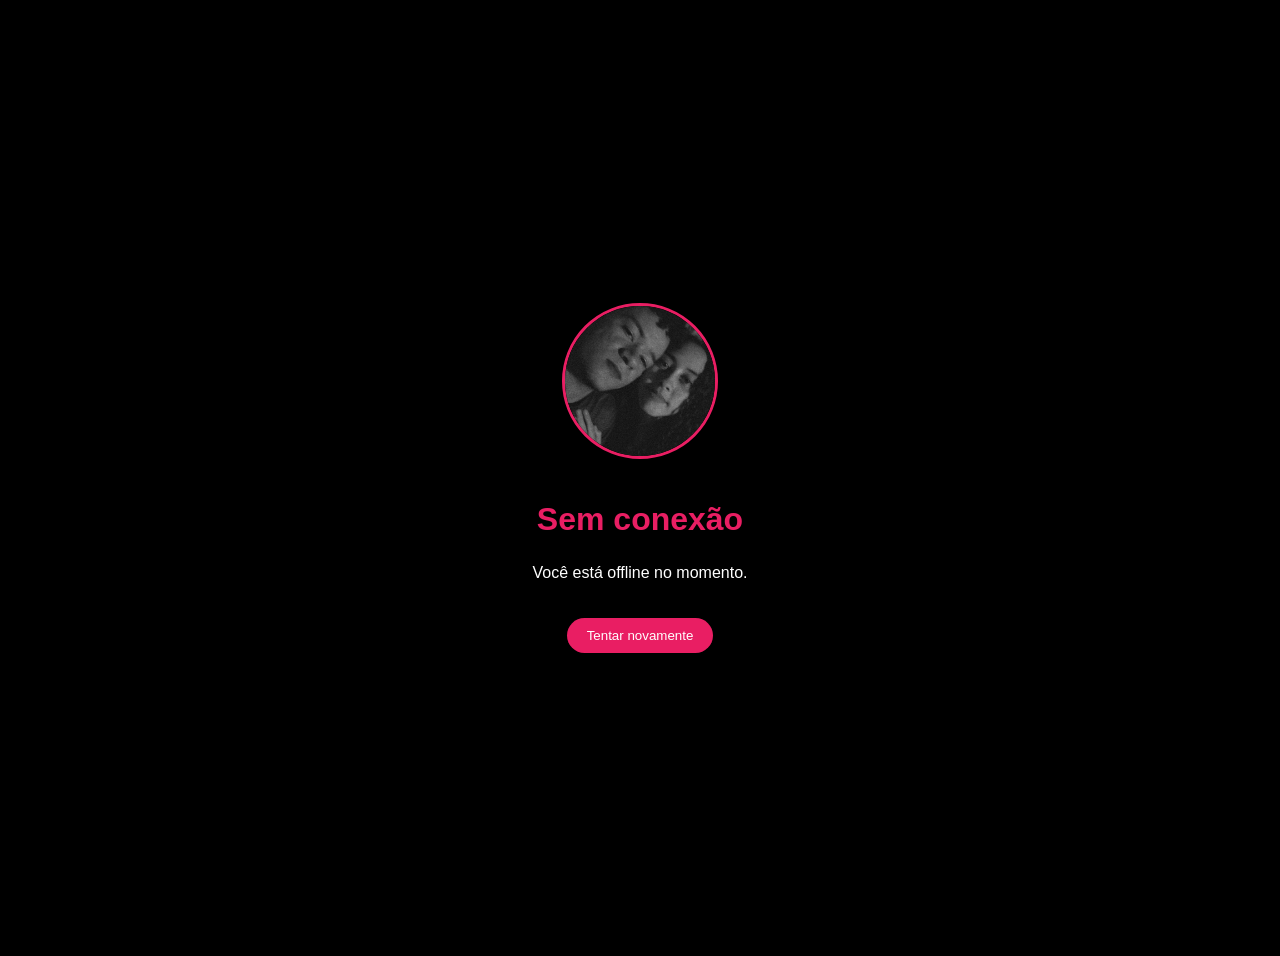
<file: offline.html>
<!DOCTYPE html>
<html lang="pt-BR">
<head>
    <meta charset="UTF-8">
    <meta name="viewport" content="width=device-width, initial-scale=1.0">
    <title>MyLove - Offline</title>
    <style>
        body { background-color: #000; color: white; display: flex; flex-direction: column; align-items: center; justify-content: center; height: 100vh; font-family: sans-serif; text-align: center; padding: 20px;}
        img { border-radius: 50%; width: 150px; height: 150px; object-fit: cover; margin-bottom: 20px; border: 3px solid #e91e63;}
        h1 { color: #e91e63; margin-bottom: 10px; }
    </style>
</head>
<body>
    <img src="tela-inicial/nova.webp" alt="Offline">
    <h1>Sem conexão</h1>
    <p>Você está offline no momento.</p>
    <button onclick="location.reload()" style="margin-top: 20px; padding: 10px 20px; border-radius: 20px; background: #e91e63; color: white; border: none; cursor: pointer;">Tentar novamente</button>
</body>
</html>
</file>
